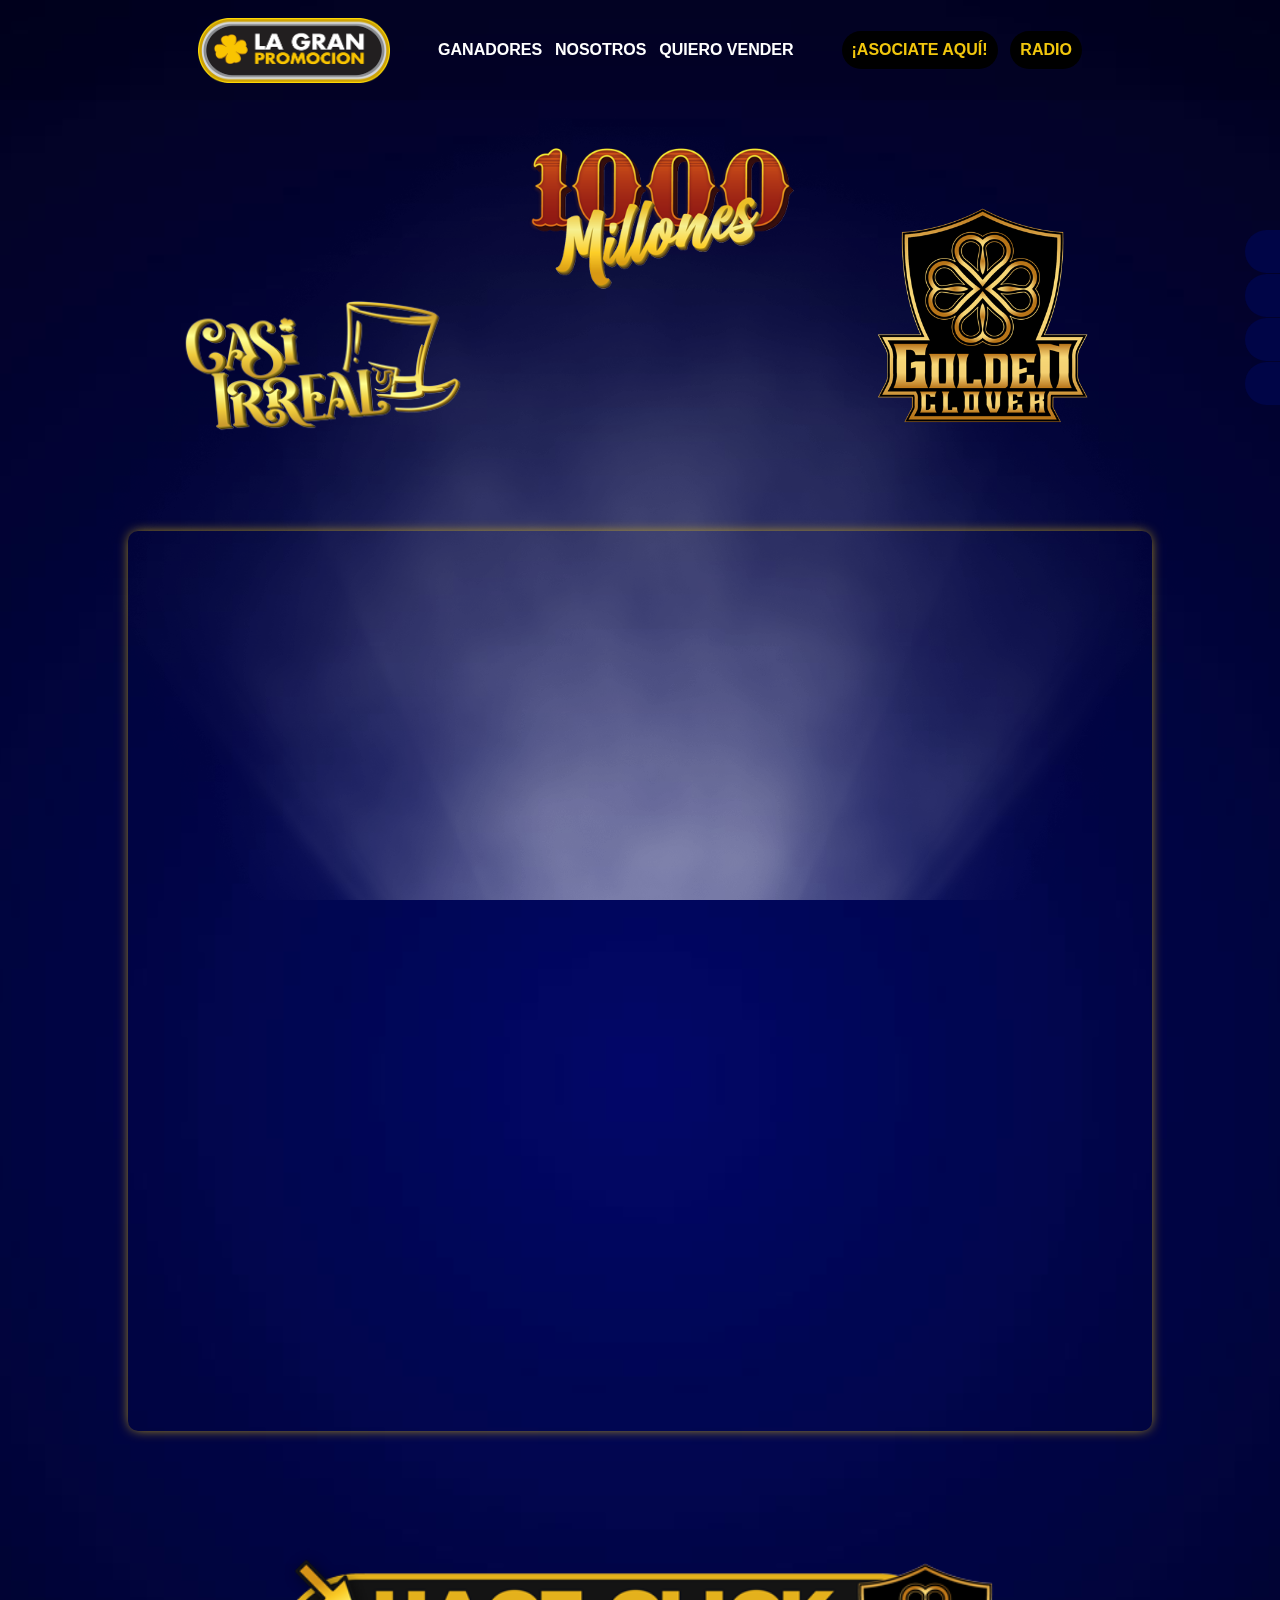
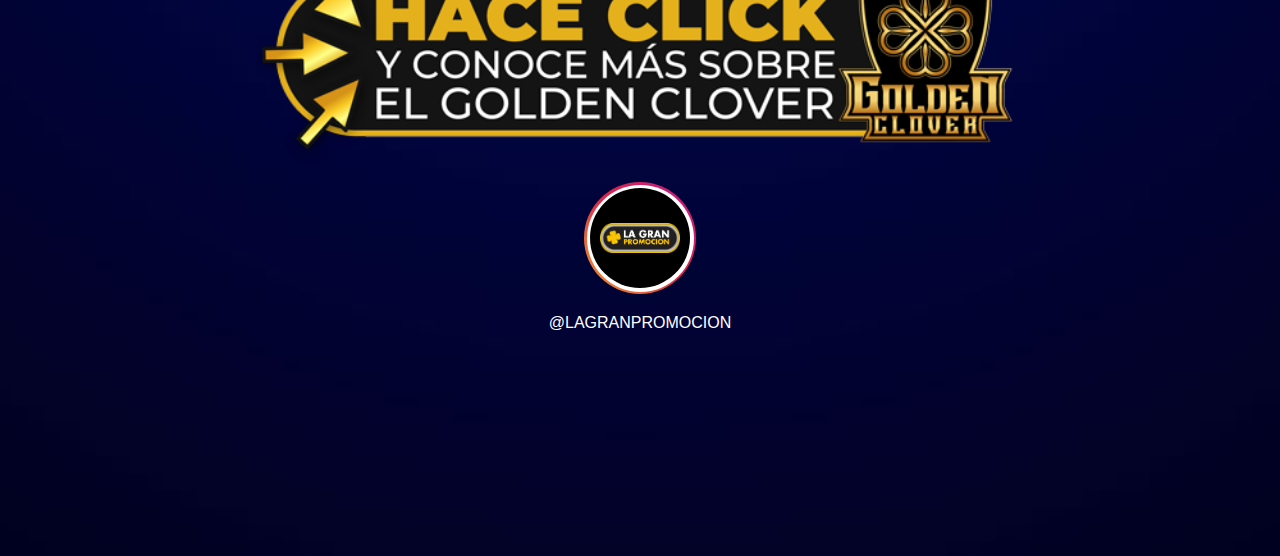
<file: home.html>
<!DOCTYPE html>
<html lang="en">

<head>
    <meta charset="UTF-8">
    <meta name="viewport" content="width=device-width, initial-scale=1.0">
    <link rel="stylesheet" href="./styles/home.css">
    <link rel="stylesheet" href="./styles/index.css">
    <title>La Gran Promoción</title>
    <link rel="stylesheet" href="https://cdnjs.cloudflare.com/ajax/libs/font-awesome/6.4.0/css/all.min.css"
        integrity="sha512-iecdLmaskl7CVkqkXNQ/ZH/XLlvWZOJyj7Yy7tcenmpD1ypASozpmT/E0iPtmFIB46ZmdtAc9eNBvH0H/ZpiBw=="
        crossorigin="anonymous" referrerpolicy="no-referrer">
    <link rel="icon" type="image/x-icon" href="/img/icon.png">
</head>

<body>
    <header class="nav">
        <img class="logo" src="./img/logolgp.png" alt="La gran promocion logo">
        <div class="menu">
            <i class="fa-solid fa-bars"></i>
        </div>
        <nav class="nav-page">
            <a href="">Ganadores</a>
            <a href="">nosotros</a>
            <a href="">Quiero vender</a>
        </nav>
        <nav class="nav-page nav-page-segundos-links">
            <a target="_blank" href="https://api.whatsapp.com/message/UDAGZVNL5JVAO1?autoload=1&app_absent=0">
                <i class="fa-brands fa-whatsapp"></i>
                <span>¡Asociate aquí!</span>
            </a>
            <a href="">
                <i class="fa-solid fa-circle-play"></i>
                <span>Radio</span>
            </a>
        </nav>
    </header>
    <main>
        <div style="height: 100px; color: white;"></div>
        <section class="section-promocion">
            <img class="casi-irreal" src="./img/casi-ireal.png" alt="La gran promocion casi-ireal">
            <img class="mil-millones" src="./img/1000-millones.png" alt="La gran promocion 1000-millones">
            <img class="golden" src="./img/logogolden.png" alt="La gran promocion golden">
        </section>
        <img src="img/luz.png" alt="destello" class="luz">

        <div class="">
            <iframe class="iframe" src="https://www.youtube.com/embed/tFUTNZcUjqE?si=D1Q9kk8YluCGUESZ&amp;start=1"
                title="YouTube video player" frameborder="0"
                allow="accelerometer; autoplay; clipboard-write; encrypted-media; gyroscope; picture-in-picture; web-share"
                referrerpolicy="strict-origin-when-cross-origin" allowfullscreen>
            </iframe>
        </div>
        <div class="banner-golden rebote">
            <a href="https://www.grupodevoto.com.ar/lgpr/index.html" target="_blank" rel="noopener noreferrer"><img  src="./img/banner-golden.png" alt="la gran promocion banner"></a>
        </div>
        <section class="section-instagram">
            <article class="instagram-link">
                <a target="_blank"
                    href="https://www.instagram.com/lagranpromocion/?utm_source=ig_web_button_share_sheet&igsh=ZDNlZDc0MzIxNw%3D%3D"
                    class="instagram-back">
                    <div class="instagram-white">
                        <div class="instagram-back-div">
                            <img class="logo-instagram" src="./img/logolgp.png" alt="la gran promocion instagram">
                        </div>
                    </div>
                </a>
                <a target="_blank"
                    href="https://www.instagram.com/lagranpromocion/?utm_source=ig_web_button_share_sheet&igsh=ZDNlZDc0MzIxNw%3D%3D">@lagranpromocion</a>
            </article>
            <div class="instagram-photos">
                <iframe src="//lightwidget.com/widgets/1cd81cdd11985407a3a6003ceae9118c.html" scrolling="no"
                    allowtransparency="true" class="lightwidget-widget" style="width:100%;border:0;overflow:hidden;">
                </iframe>
            </div>
        </section>
        
    </main>
</body>

<footer>
    <div class="sticky-container">
        <ul class="sticky">
            <li>
                <a href="https://api.whatsapp.com/message/UDAGZVNL5JVAO1?autoload=1&app_absent=0" target="_blank"><i
                        class="fa-brands fa-whatsapp" width="40" height="40"></i></a>
            </li>
            <li>
                <a href="https://www.facebook.com/LaGranPromocion" target="_blank"><i class="fa-brands fa-facebook"
                        width="40" height="40"></i></a>
            </li>
            <li>
                <a href="https://www.instagram.com/lagranpromocion/?utm_source=ig_web_button_share_sheet&igsh=ZDNlZDc0MzIxNw%3D%3D"
                    target="_blank"><i class="fa-brands fa-instagram" width="40" height="40"></i></a>
            </li>
            <li>
                <a href="https://www.youtube.com/@lagranpromocion" target="_blank"><i class="fa-brands fa-youtube"
                        width="40" height="40"></i></a>

            </li>
        </ul>
    </div>
</footer>
<script src="https://cdn.lightwidget.com/widgets/lightwidget.js"></script>

</html>
</file>
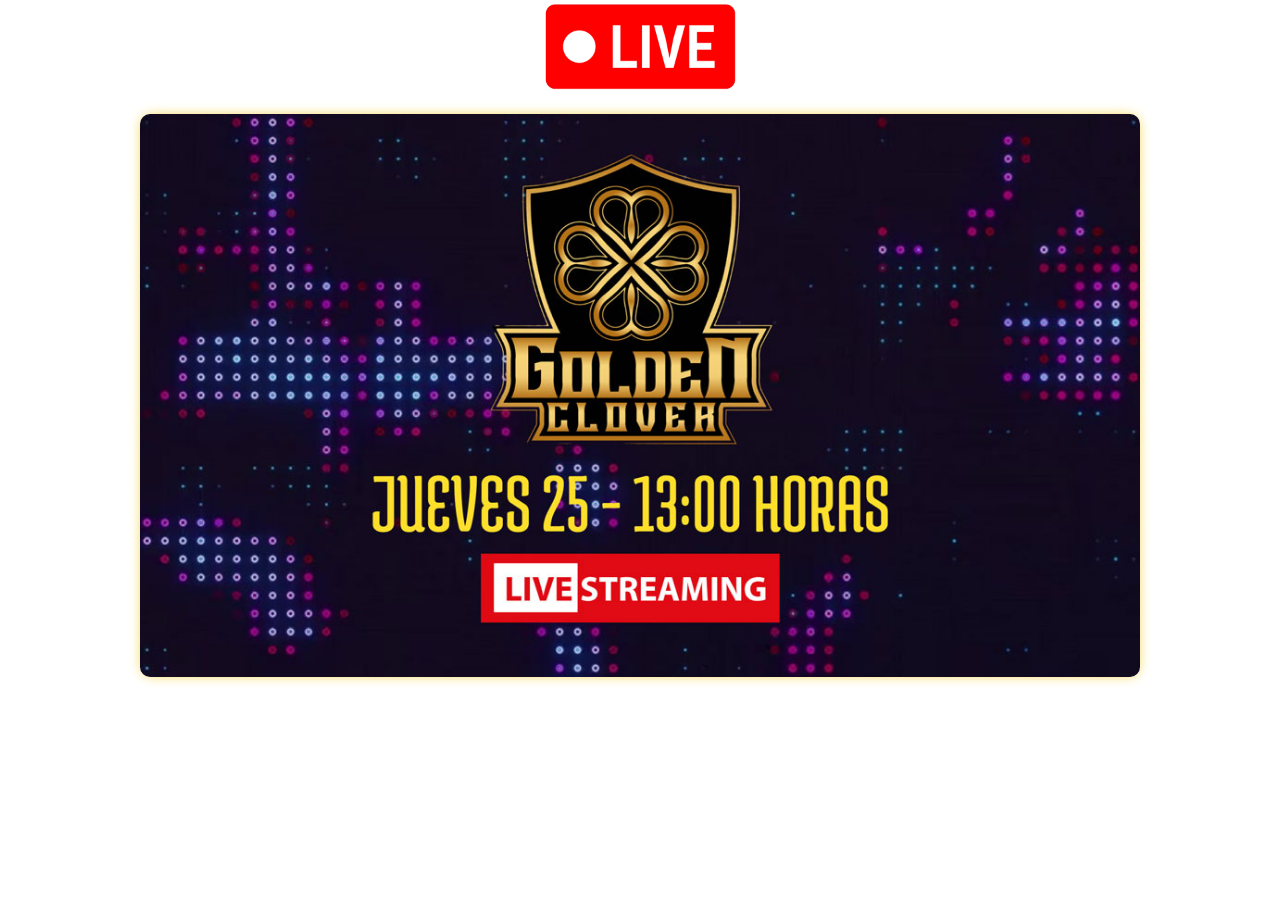
<file: live.html>
<!DOCTYPE html>
<html lang="en">

<head>
    <meta charset="UTF-8">
    <meta name="viewport" content="width=device-width, initial-scale=1.0">
    <link rel="stylesheet" href="./styles/live.css">
    <link rel="stylesheet" href="./styles/index.css">
    <title>LIVE</title>
</head>

<body>

    <section>
        <img class="parpadea text live-img" src="./img/live.png" alt="">
        <img class="iframe" src="./img/loop.jpg" alt="">
        <!-- <iframe class="iframe" src="https://www.youtube.com/embed/tFUTNZcUjqE?si=D1Q9kk8YluCGUESZ&amp;start=1"
        title="YouTube video player" frameborder="0"
        allow="accelerometer; autoplay; clipboard-write; encrypted-media; gyroscope; picture-in-picture; web-share"
        referrerpolicy="strict-origin-when-cross-origin" allowfullscreen>
        </iframe> -->
    </section>

</body>

</html>
</file>
<file: styles/home.css>
body {
    background-image: url(../img/background.jpg);
    background-size: cover;
    background-position: center;
    justify-content: center;
    align-items: center;
    height: 100%;
    width: 100%;
}

a {
    text-decoration: none;
    color: white;
    text-align: center;
}


/********NAV**********/
.nav {
    position: fixed;
    display: flex;
    justify-content: center;
    align-items: center;
    background: rgba(0, 0, 0, .1);
    backdrop-filter: blur(2px);
    gap: 3rem;
    width: 100%;
    color: white;
    height: 100px;
}

.logo {
    width: 15%;
    height: 65%;
}

.nav-page {
    font-size: 1rem;
    display: flex;
    gap: 0.8rem;
    list-style: none;
    font-weight: 600;
}

.nav-page-segundos-links a {
    background-color: black;
    border-radius: 50px;
    padding: 10px;
    color: #f2c70d;
}

.nav-page-segundos-links :hover {
    background-color: #f2c70d;
    border-radius: 50px;
    color: black;
}


.menu {
    display: none;
}

/******SECTION PROMOCION*******/
.section-promocion {
    display: flex;
    justify-content: center;
    align-items: center;
    gap: 3rem;
    margin: 30px 150px;
}

.mil-millones {
    height: 30%;
    width: 30%;
    padding-bottom: 200px;
}

.casi-irreal {
    width: 30%;
    height: 30%;
    padding-top: 100px;
}

.golden {
    width: 25%;
    height: 25%;
}

.luz {
    pointer-events: none;
    position: absolute;
    top: 50%;
    left: 50%;
    max-width: 100%;
    height: 100%;
    opacity: 0.6;
    transform: translate(-50%, -50%);
    z-index: -1;
}

/******VIDEO********/

.iframe {
    display: block;
    margin: 0 auto;
    width: 80%;
    height: 100vh;
    border-radius: 10px;
    box-shadow: 0px 0px 13px -3px #f2c70d;
}

/*******BANNER*********/
.banner-golden img {
    display: block;
    margin: 0 auto;
}

.rebote img {
    width: 60%;
    height: 40%;
    margin-top: 100px;
    position: relative;
    animation-name: rebote;
    animation-duration: 2s;
    animation-iteration-count: infinite;
    animation-timing-function: ease-out;
}

@keyframes rebote {
    0% {
        top: 0px;
    }

    50% {
        top: -50px;
    }

    100% {
        top: 0px;
    }
}

/*********SECTION INSTAGRAM***********/
.instagram-back {
    display: flex;
    justify-content: center;
    align-items: center;
    margin: 0 auto;
    width: 112px;
    height: 112px;
    margin-bottom: 10px;
    margin-top: 30px;
    border-radius: 100%;
    background: #f09433;
    background: -moz-linear-gradient(45deg, #f09433 0%, #e6683c 25%, #dc2743 50%, #cc2366 75%, #bc1888 100%);
    background: -webkit-linear-gradient(45deg, #f09433 0%, #e6683c 25%, #dc2743 50%, #cc2366 75%, #bc1888 100%);
    background: linear-gradient(45deg, #f09433 0%, #e6683c 25%, #dc2743 50%, #cc2366 75%, #bc1888 100%);
    filter: progid:DXImageTransform.Microsoft.gradient(startColorstr='#f09433', endColorstr='#bc1888', GradientType=1);
}

.instagram-back-div {
    display: flex;
    justify-content: center;
    align-items: center;
    background-color: #000;
    width: 100px;
    height: 100px;
    border-radius: 100%;
}

.instagram-white {
    display: flex;
    justify-content: center;
    align-items: center;
    background-color: #fff;
    width: 107px;
    height: 107px;
    border-radius: 100%;
}

.logo-instagram {
    display: block;
    width: 80%;
}

.instagram-link a {
    color: #fff;
    display: flex;
    justify-content: center;
    margin: 0 auto;
    margin-bottom: 20px;
}


.instagram-photos {
    display: block;
    margin: 0 auto;
    width: 80%;
    height: 60%;
    margin-bottom: 50px;
}

/******REDES*********/

.sticky-container {
    padding: 0px;
    margin: 0px;
    position: fixed;
    right: -135px;
    top: 230px;
    width: 170px;
    z-index: 1100;
}

.sticky li {
    border-radius: 30PX;
    list-style-type: none;
    background-color: #000547;
    color: #efefef;
    height: 43px;
    padding: 0px;
    margin: 0px 0px 1px 0px;
    -webkit-transition: all 0.25s ease-in-out;
    -moz-transition: all 0.25s ease-in-out;
    -o-transition: all 0.25s ease-in-out;
    transition: all 0.25s ease-in-out;
    cursor: pointer;
}

.sticky li:hover {
    margin-left: -5px;
}

.sticky li i {
    color: #f2c70d;
    float: left;
    margin: 10px 15px;
    margin-top: 15px;
    margin-right: 5px;
}

.sticky li p {
    color: white;
    padding-top: 10px;
    line-height: 16px;
    font-size: 11px;
}

.sticky li p a {
    text-decoration: none;
    color: white;
}

.sticky li p a:hover {
    text-decoration: underline;
}


/****************MEDIA***************/
@media screen and (max-width: 920px) {
    .menu {
        display: block;
        margin-top: 50px;
        width: 70px;
        height: 70px;
    }

    .nav-page {
        display: none;
    }

    .nav-page-segundos-links {
        display: none;
    }

    .logo {
        width: 40%;
        height: 80%;
    }

    .section-promocion {
        display: none;
    }

    .luz {
        display: none;
    }

    .iframe {
        margin-top: 70px;
        width: 100%;
        height: 50vh;
    }

    .instagram-photos {
        width: 100%;
        height: 80%;
        margin-bottom: 50px;
    }
}

@media screen and (max-width: 700px) {
    .menu {
        display: block;
        margin-top: 50px;
        width: 70px;
        height: 70px;
    }

    .nav-page {
        display: none;
    }

    .nav-page-segundos-links {
        display: none;
    }

    .logo {
        width: 40%;
        height: 80%;
    }

    .section-promocion {
        display: none;
    }

    .luz {
        display: none;
    }

    .iframe {
        margin-top: 70px;
        width: 100%;
        height: 50vh;
    }

    .instagram-photos {
        width: 100%;
        height: 80%;
        margin-bottom: 50px;
    }
}
</file>
<file: styles/index.css>
*{
	margin: 0;
	padding: 0;
	box-sizing: border-box;
	font-family: 'Montserrat', sans-serif;
	text-transform: uppercase;
}
</file>
<file: styles/live.css>
section {
    display: flex;
    flex-direction: column;
    align-items: center;
  }
  
  .parpadea {
    max-width: 200px;
    animation-name: parpadeo;
    animation-duration: 1s;
    animation-timing-function: linear;
    animation-iteration-count: infinite;
    margin-bottom: 20px;
  }
  
  .iframe {
    border-radius: 10px;
    box-shadow: 0px 0px 13px -3px #f2c70d;
    width: 80vw;
    max-width: 1000px;
  }

  .iframe-video {
    border-radius: 10px;
    box-shadow: 0px 0px 13px -3px #f2c70d;
    width: 400%;
    height: 70vh;
  }
  
  @keyframes parpadeo {
    0% {
      opacity: 1.0;
    }
  
    50% {
      opacity: 0.5;
    }
  
    100% {
      opacity: 1.0;
    }
  }
  
  @media (max-width: 768px) {
    .iframe {
      width: 90vw;
    }
  }
</file>
